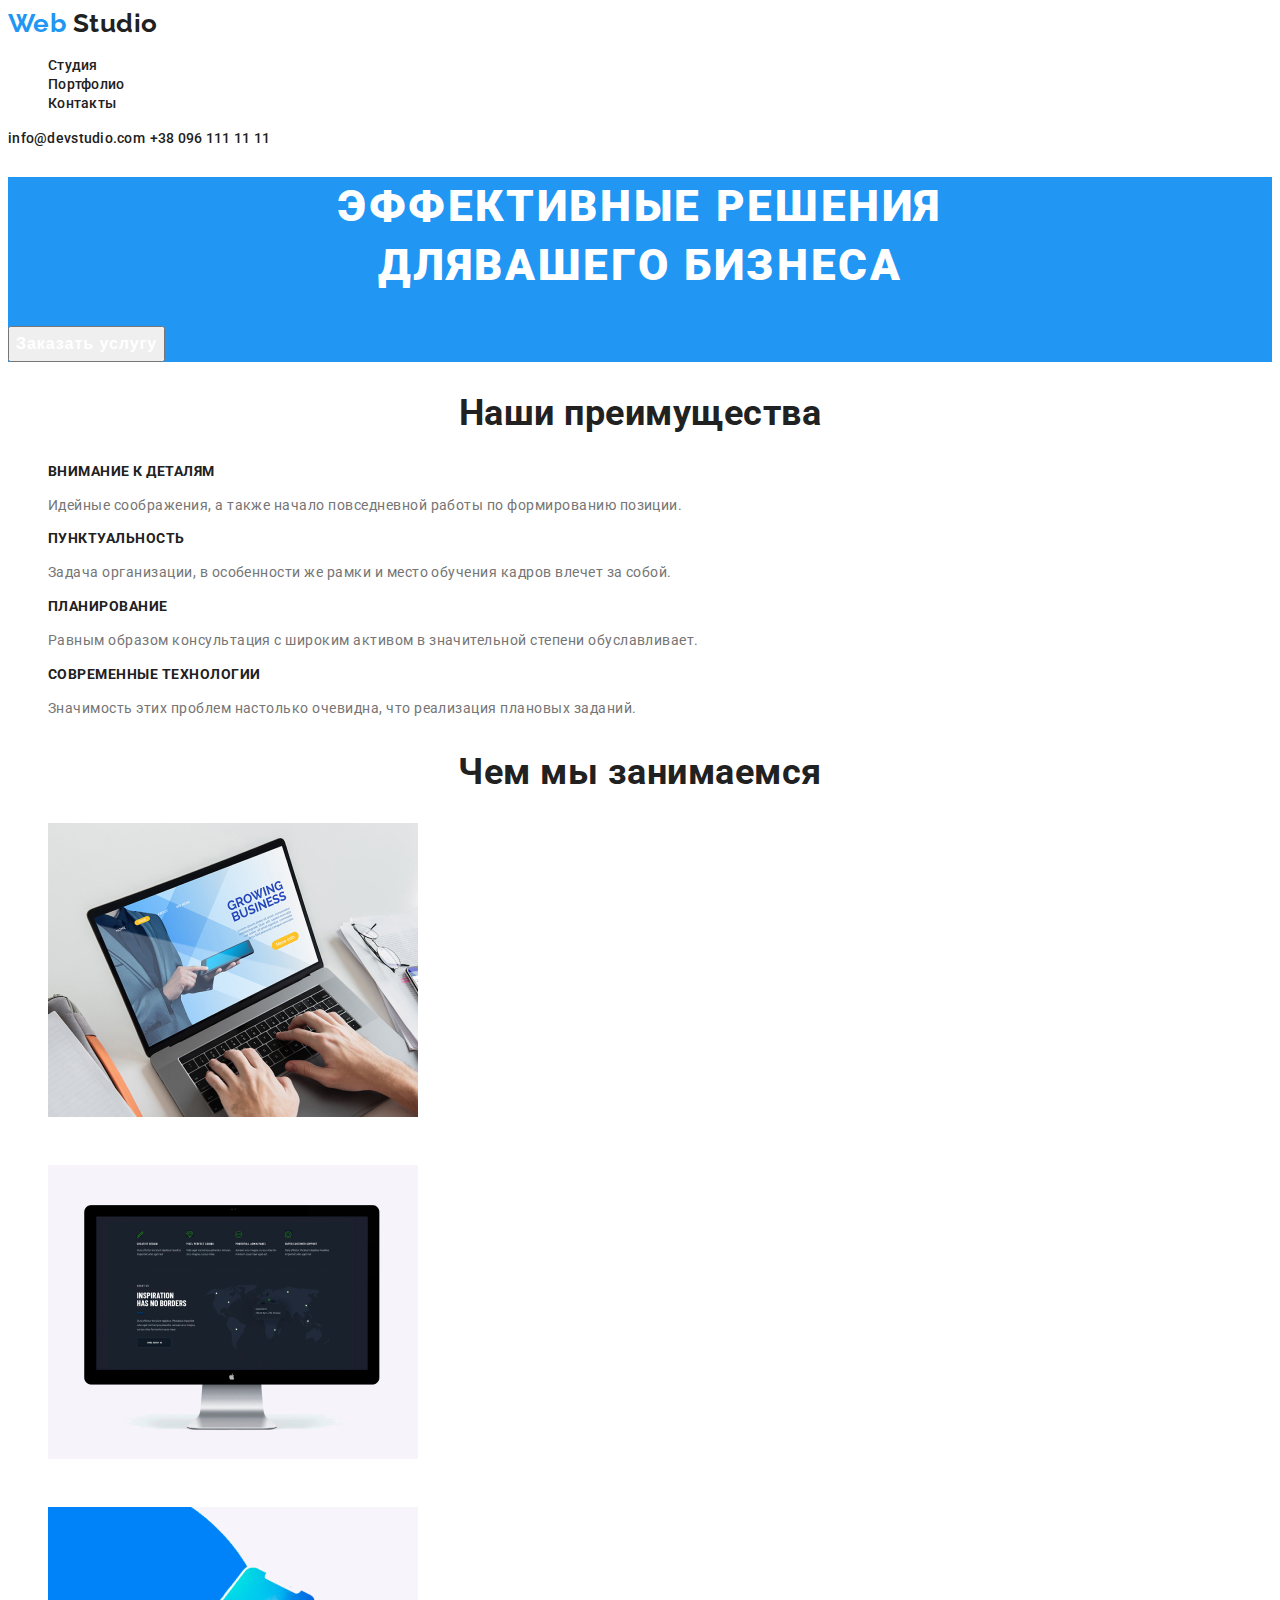
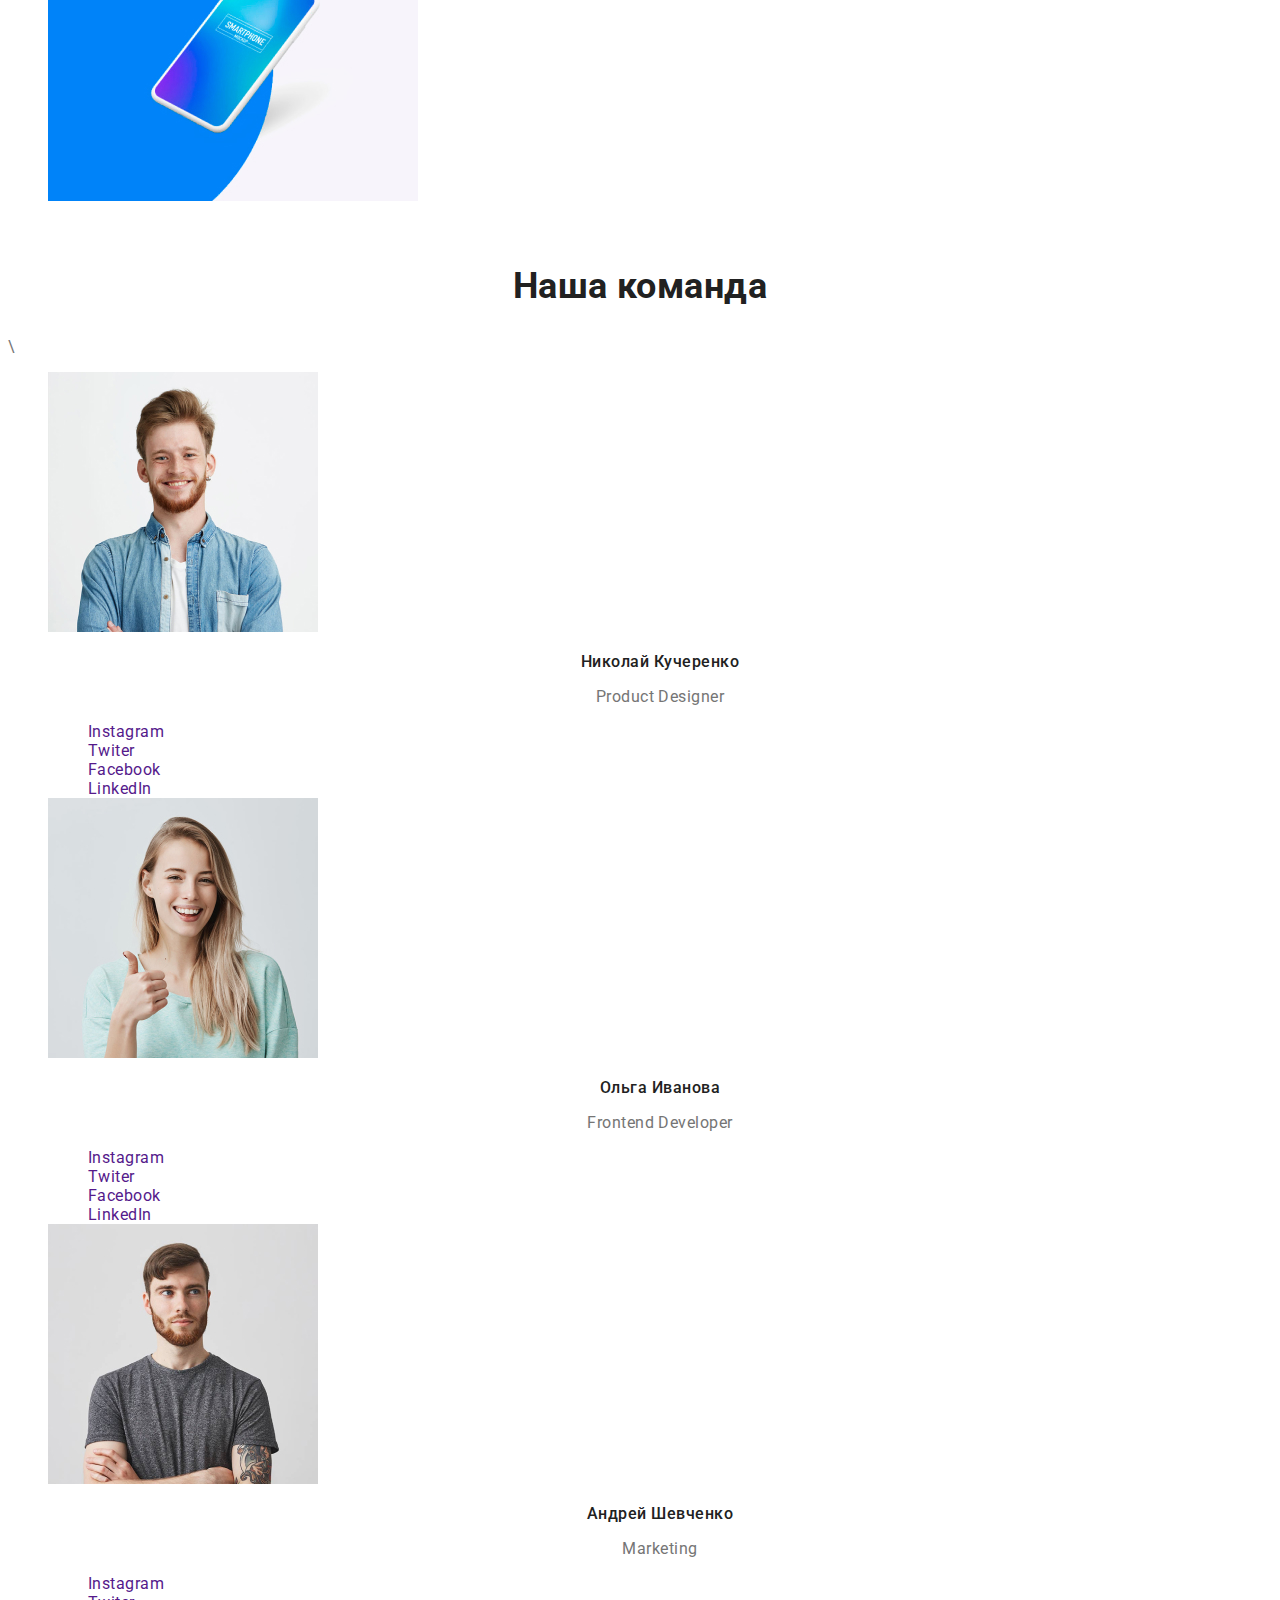
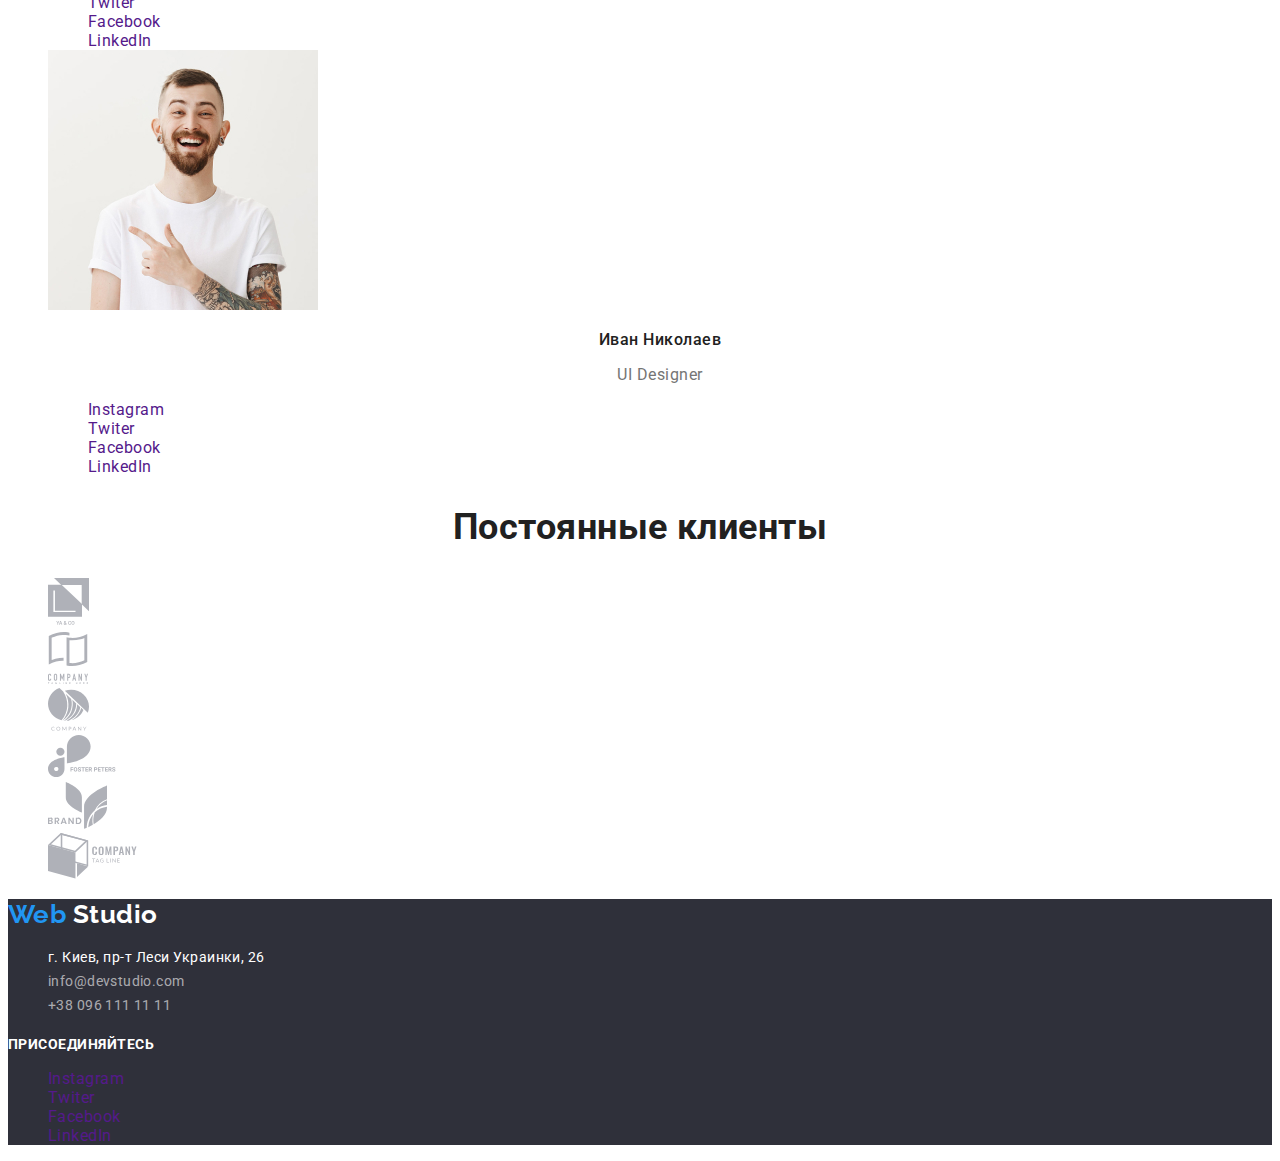
<file: index.html>
<!DOCTYPE html>
<html lang="ru">
  <head>
    <meta charset="UTF-8" />
    <meta name="viewport" content="width=device-width, initial-scale=1.0" />
    <title>Web Studio</title>
    <link
      href="https://fonts.googleapis.com/css2?family=Raleway:wght@700&family=Roboto:wght@400;500;700;900&display=swap"
      rel="stylesheet"
    />
    <link rel="stylesheet" href="./css/style.css" />
  </head>
  <body class="page">
    <!--Шапка страницы-->
    <header>
      <nav class="site-nav">
        <a class="logo" href="./index.html"
          >Web <span class="item">Studio</span></a
        >
        <ul class="list">
          <li><a class="link" href="./index.html">Студия</a></li>
          <li>
            <a class="link" href="./portfolio.html" target="_blank"
              >Портфолио</a
            >
          </li>
          <li><a class="link" href="">Контакты</a></li>
        </ul>
      </nav>
      <address class="mail">
        <a class="link" href="mailto:info@devstudio.com">info@devstudio.com</a>
        <a class="link" href="tel:+380961111111">+38 096 111 11 11</a>
      </address>
    </header>
    <main>
      <!--Герой страницы-->
      <section class="hero">
        <h1 class="hero-title">
          Эффективные решения<br />
          длявашего бизнеса
        </h1>
        <button class="button">Заказать услугу</button>
      </section>
      <!--наши преимущества -->
      <section class="advantages">
        <h2 class="section-title">Наши преимущества</h2>
        <ul class="list">
          <li>
            <h3 class="title">Внимание к деталям</h3>
            <p class="text">
              Идейные соображения, а также начало повседневной работы по
              формированию позиции.
            </p>
          </li>
          <li>
            <h3 class="title">Пунктуальность</h3>
            <p class="text">
              Задача организации, в особенности же рамки и место обучения кадров
              влечет за собой.
            </p>
          </li>
          <li>
            <h3 class="title">Планирование</h3>
            <p class="text">
              Равным образом консультация с широким активом в значительной
              степени обуславливает.
            </p>
          </li>
          <li>
            <h3 class="title">Современные технологии</h3>
            <p class="text">
              Значимость этих проблем настолько очевидна, что реализация
              плановых заданий.
            </p>
          </li>
        </ul>
      </section>
      <!-- Чем мы занимаемся -->
      <section class="works">
        <h2 class="section-title">Чем мы занимаемся</h2>
        <ul class="list">
          <li>
            <img
              src="./image/activity1.jpg"
              alt="Ноутбук"
              width="370"
              height="294"
            />
            <h3 class="title">десктопные приложения</h3>
          </li>
          <li>
            <img
              src="./image/activity2.jpg"
              alt="Смартфон"
              width="370"
              height="294"
            />
            <h3 class="title">мобильные приложения</h3>
          </li>
          <li>
            <img
              src="./image/activity3.jpg"
              alt="компьютер"
              width="370"
              height="294"
            />
            <h3 class="title">дизайнерские решения</h3>
          </li>
        </ul>
      </section>
      <!-- Наша команда -->
      <section class="team">
        <h2 class="section-title">Наша команда</h2>
        \
        <ul class="list">
          <li>
            <img
              src="./image/foto1.jpg"
              alt="фото Николая"
              width="270"
              height="260"
            />
            <h3 class="title">Николай Кучеренко</h3>
            <p lang="en" class="text">Product Designer</p>
            <ul class="list">
              <li>
                <a class="link" href="" aria-label="ссылка на инстаграм"
                  >Instagram</a
                >
              </li>
              <li>
                <a class="link" href="" aria-label="ссылка на твитер"
                  >Twiter
                </a>
              </li>
              <li>
                <a class="link" href="" aria-label="ссылка на фейсбук"
                  >Facebook</a
                >
              </li>
              <li>
                <a class="link" href="" aria-label="ссылка на линкендин"
                  >LinkedIn</a
                >
              </li>
            </ul>
          </li>
          <li>
            <img
              class="link"
              src="./image/foto2.jpg"
              alt="фото Ольги"
              width="270"
              height="260"
            />
            <h3 class="title">Ольга Иванова</h3>
            <p lang="en" class="text">Frontend Developer</p>
            <ul class="list">
              <li>
                <a class="link" href="" aria-label="ссылка на инстаграм"
                  >Instagram</a
                >
              </li>
              <li>
                <a class="link" href="" aria-label="ссылка на твитер"
                  >Twiter
                </a>
              </li>
              <li>
                <a class="link" href="" aria-label="ссылка на фейсбук"
                  >Facebook</a
                >
              </li>
              <li>
                <a class="link" href="" aria-label="ссылка на линкендин"
                  >LinkedIn</a
                >
              </li>
            </ul>
          </li>
          <li>
            <img
              src="./image/foto3.jpg"
              alt="фото Андрея"
              width="270"
              height="260"
            />
            <h3 class="title">Андрей Шевченко</h3>
            <p lang="en" class="text">Marketing</p>
            <ul class="list">
              <li>
                <a class="link" href="" aria-label="ссылка на инстаграм"
                  >Instagram</a
                >
              </li>
              <li>
                <a class="link" href="" aria-label="ссылка на твитер"
                  >Twiter
                </a>
              </li>
              <li>
                <a class="link" href="" aria-label="ссылка на фейсбук"
                  >Facebook</a
                >
              </li>
              <li>
                <a class="link" href="" aria-label="ссылка на линкендин"
                  >LinkedIn</a
                >
              </li>
            </ul>
          </li>
          <li>
            <img
              src="./image/foto4.jpg"
              alt="фото Ивана"
              width="270"
              height="260"
            />
            <h3 class="title">Иван Николаев</h3>
            <p lang="en" class="text">UI Designer</p>
            <ul class="list">
              <li>
                <a class="link" href="" aria-label="ссылка на инстаграм"
                  >Instagram</a
                >
              </li>
              <li>
                <a class="link" href="" aria-label="ссылка на твитер"
                  >Twiter
                </a>
              </li>
              <li>
                <a class="link" href="" aria-label="ссылка на фейсбук"
                  >Facebook</a
                >
              </li>
              <li>
                <a class="link" href="" aria-label="ссылка на линкендин"
                  >LinkedIn</a
                >
              </li>
            </ul>
          </li>
        </ul>
      </section>
      <!-- Постоянные клиенты -->
      <section class="section">
        <h2 class="section-title">Постоянные клиенты</h2>
        <ul class="list">
          <li>
            <a class="link" href=""
              ><img src="./image/logo1.svg" alt="logo-1"
            /></a>
          </li>
          <li>
            <a class="link" href=""
              ><img src="./image/logo2.svg" alt="logo-2"
            /></a>
          </li>
          <li>
            <a class="link" href=""
              ><img src="./image/logo3.svg" alt="logo-3"
            /></a>
          </li>
          <li>
            <a class="link" href=""
              ><img src="./image/logo4.svg" alt="logo-4"
            /></a>
          </li>
          <li>
            <a class="link" href=""
              ><img src="./image/logo5.svg" alt="logo-5"
            /></a>
          </li>
          <li>
            <a class="link" href=""
              ><img src="./image/logo6.svg" alt="logo-6"
            /></a>
          </li>
        </ul>
      </section>
    </main>
    <!-- Подвал сайта -->
    <footer class="footer">
      <a class="logo link" href="./index.html"
        >Web <span class="word">Studio</span></a
      >
      <address>
        <ul class="list">
          <li>
            <a
              class="location link"
              href="https://goo.gl/maps/NypTD91cG4czdafWA"
              target="_blank"
              >г. Киев, пр-т Леси Украинки, 26</a
            >
          </li>
          <li>
            <a class="contaks link" href="mailto:info@devstudio.com"
              >info@devstudio.com</a
            >
          </li>
          <li>
            <a class="contaks link" href="tel:+380961111111"
              >+38 096 111 11 11</a
            >
          </li>
        </ul>
      </address>
      <b class="action">присоединяйтесь</b>
      <ul class="list">
        <li>
          <a class="link" href="" aria-label="ссылка на инстаграм">Instagram</a>
        </li>
        <li>
          <a class="link" href="" aria-label="ссылка на твитер">Twiter </a>
        </li>
        <li>
          <a class="link" href="" aria-label="ссылка на фейсбук">Facebook</a>
        </li>
        <li>
          <a class="link" href="" aria-label="ссылка на линкендин">LinkedIn</a>
        </li>
      </ul>
    </footer>
  </body>
</html>
</file>
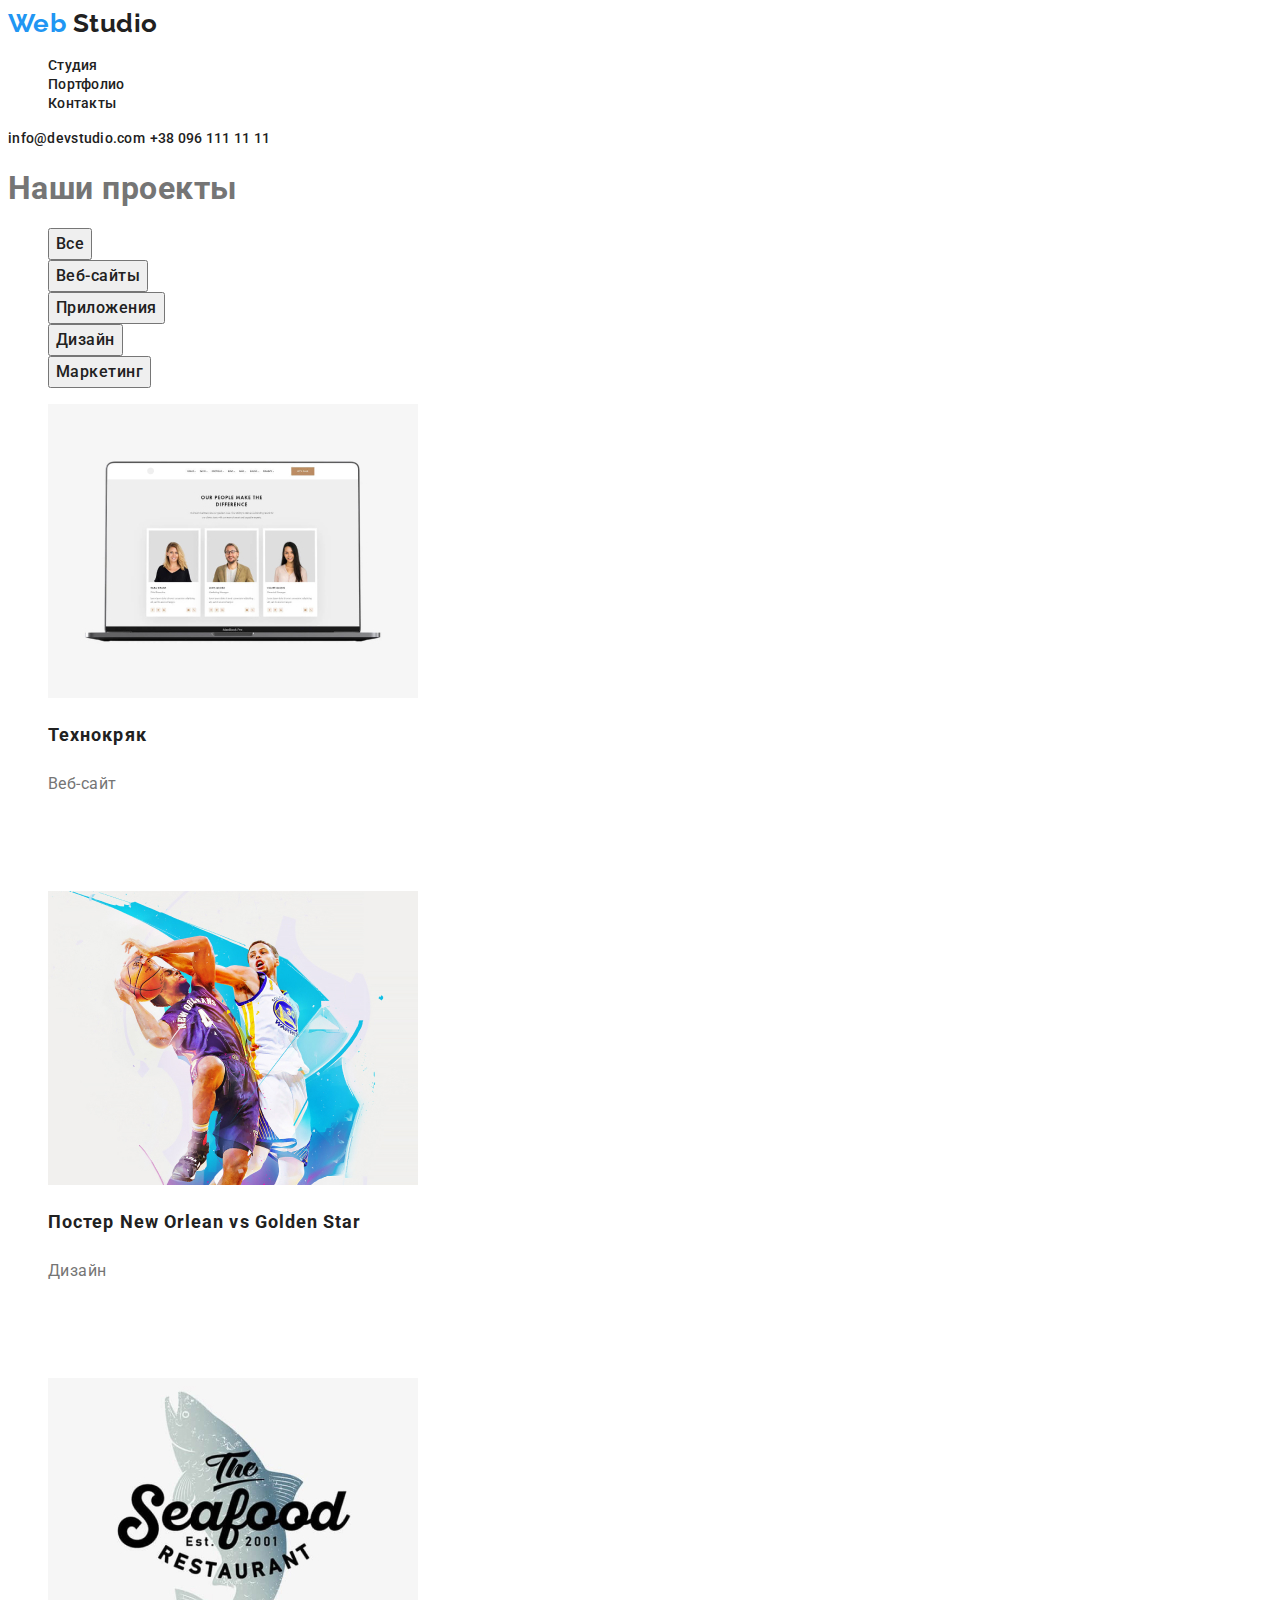
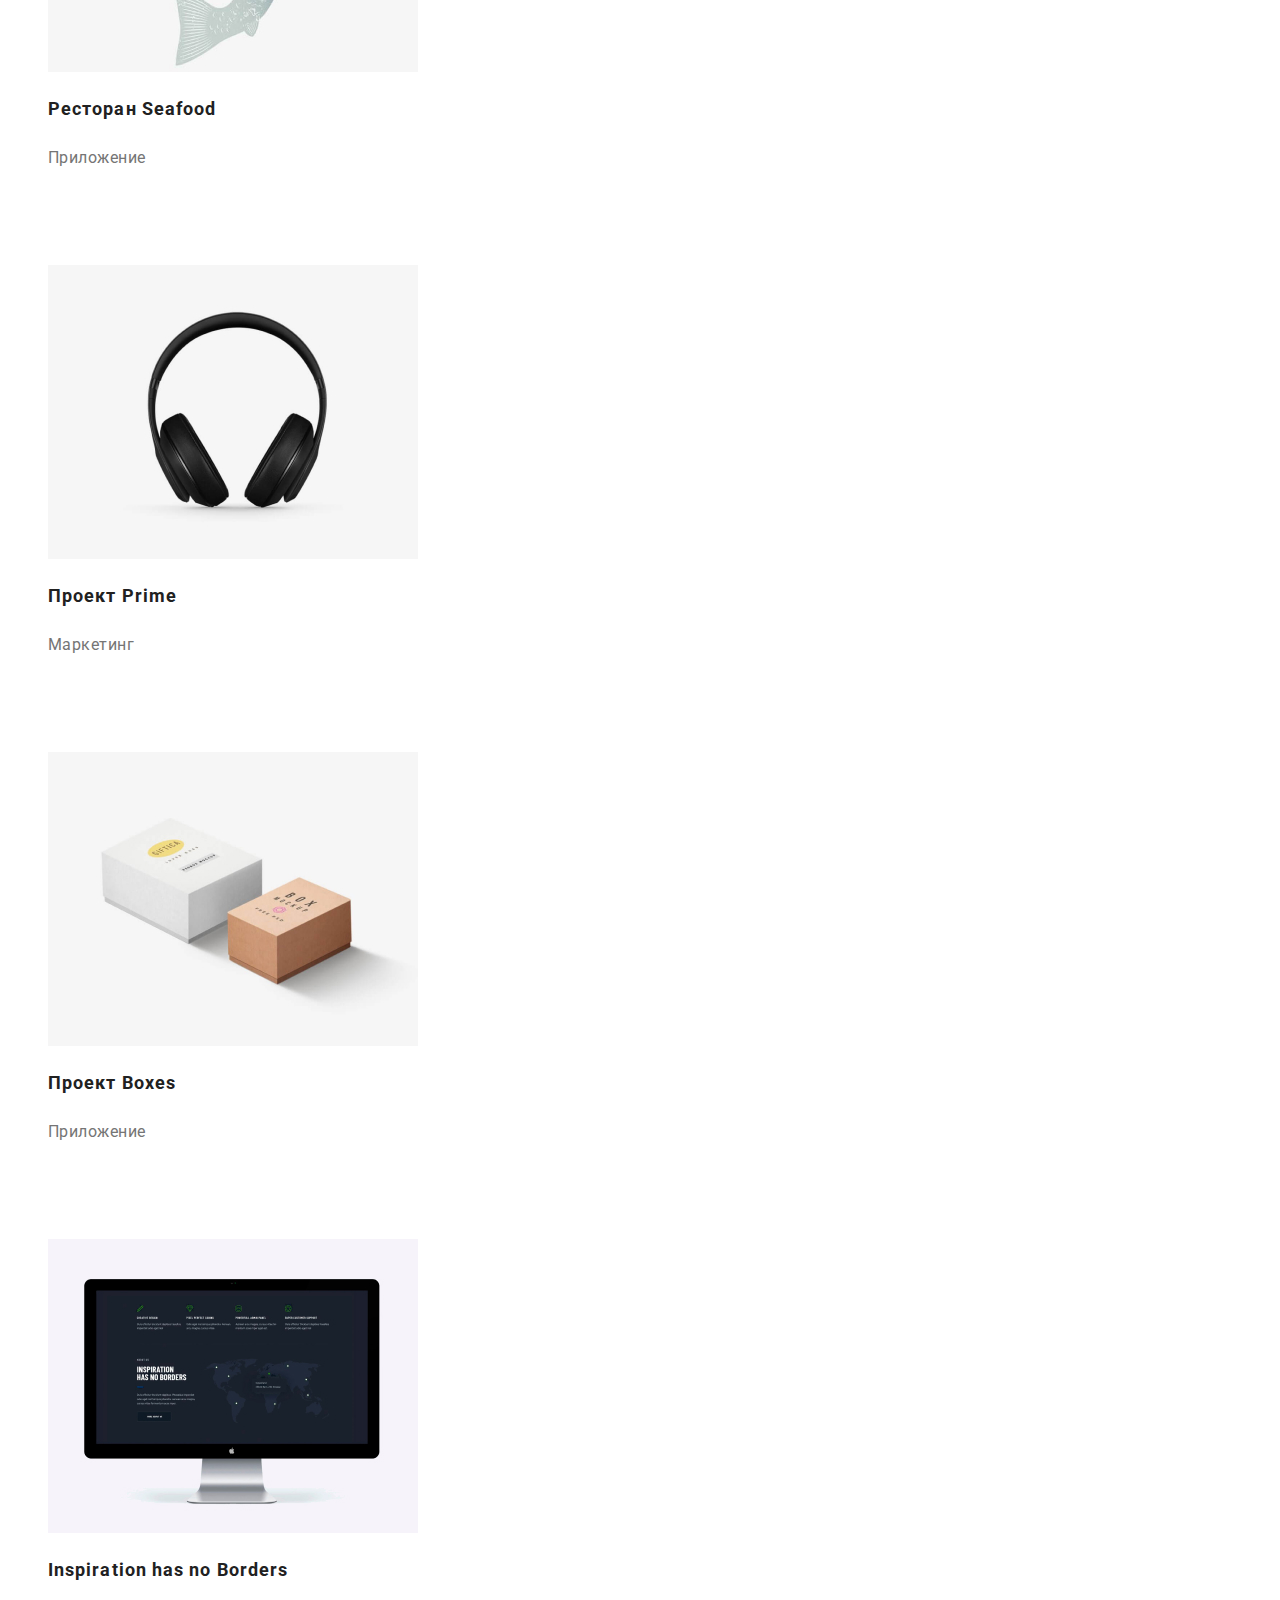
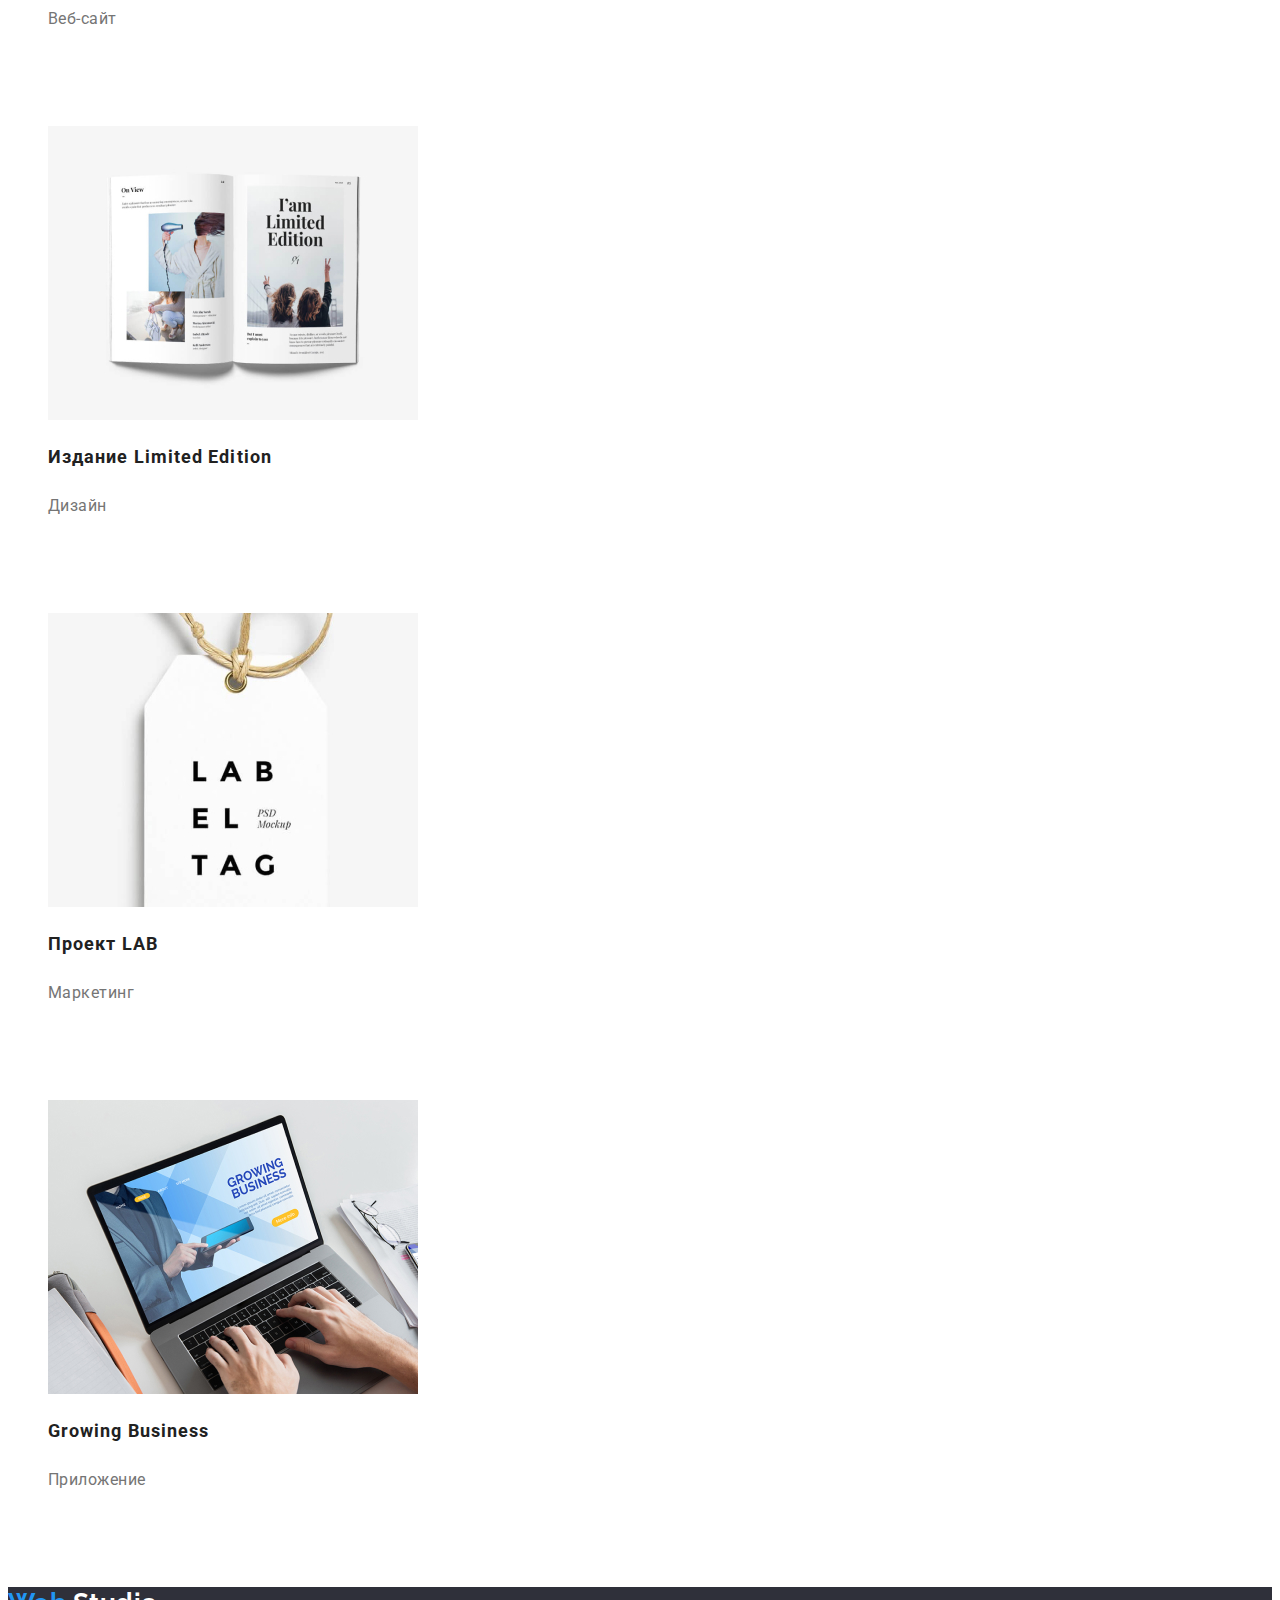
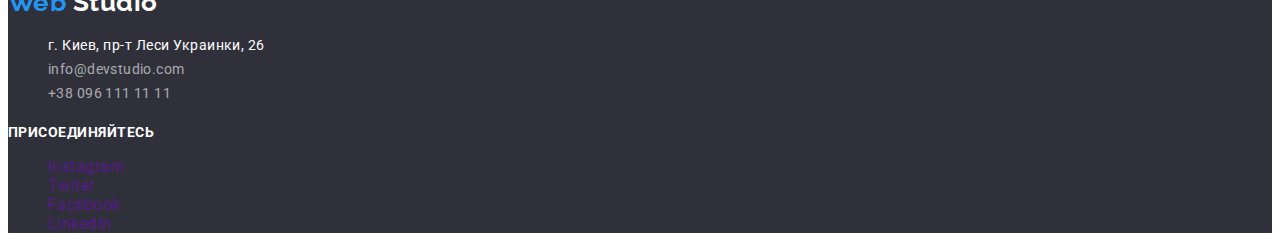
<file: portfolio.html>
<!DOCTYPE html>
<html lang="ru">
  <head>
    <meta charset="UTF-8" />
    <meta name="viewport" content="width=device-width, initial-scale=1.0" />
    <title>Портфолио</title>
    <link
      href="https://fonts.googleapis.com/css2?family=Raleway:wght@700&family=Roboto:wght@400;500;700;900&display=swap"
      rel="stylesheet"
    />
    <link rel="stylesheet" href="./css/style.css" />
  </head>

  <body class="page">
    <!--Шапка страницы-->
    <header>
      <nav class="site-nav">
        <a class="logo" href="./index.html"
          >Web <span class="item">Studio</span></a
        >
        <ul class="list">
          <li><a class="link" href="./index.html">Студия</a></li>
          <li>
            <a class="link" href="./portfolio.html" target="_blank"
              >Портфолио</a
            >
          </li>
          <li><a class="link" href="">Контакты</a></li>
        </ul>
      </nav>
      <address class="mail">
        <a class="link" href="mailto:info@devstudio.com">info@devstudio.com</a>
        <a class="link" href="tel:+380961111111">+38 096 111 11 11</a>
      </address>
    </header>
    <!-- наполнение сайта -->
    <main>
      <h1>Наши проекты</h1>
      <ul class="strainer list">
        <li><button type="button" class="button">Все</button></li>
        <li><button type="button" class="button">Веб-сайты</button></li>
        <li><button type="button" class="button">Приложения</button></li>
        <li><button type="button" class="button">Дизайн</button></li>
        <li><button type="button" class="button">Маркетинг</button></li>
      </ul>
      <ul class="projects list">
        <li>
          <a class="link" href=""
            ><img
              src="./image/foto-projekt/img.jpg"
              alt="Фото сайта"
              width="370"
              height="294"
            />
            <h2 class="title">Технокряк</h2>
            <p class="item">Веб-сайт</p>
            <p class="text">
              Технокряк это современная площадка распространения коронавируса.
              Компании используют эту платформу для цифрового шпионажа и атак на
              защищённые сервера конкурентов.
            </p></a
          >
        </li>
        <li>
          <a class="link" href=""
            ><img
              src="./image/foto-projekt/img-1.jpg"
              alt="Баскетболисты"
              width="370"
              height="294"
            />
            <h2 class="title">Постер New Orlean vs Golden Star</h2>
            <p class="item">Дизайн</p>
            <p class="text">
              Технокряк это современная площадка распространения коронавируса.
              Компании используют эту платформу для цифрового шпионажа и атак на
              защищённые сервера конкурентов.
            </p></a
          >
        </li>
        <li>
          <a class="link" href=""
            ><img
              src="./image/foto-projekt/img-2.jpg"
              alt="Логоти ресторана"
              width="370"
              height="294"
            />
            <h2 class="title">Ресторан Seafood</h2>
            <p class="item">Приложение</p>
            <p class="text">
              Технокряк это современная площадка распространения коронавируса.
              Компании используют эту платформу для цифрового шпионажа и атак на
              защищённые сервера конкурентов.
            </p></a
          >
        </li>
        <li>
          <a class="link" href=""
            ><img
              src="./image/foto-projekt/img-3.jpg"
              alt="Наушники"
              width="370"
              height="294"
            />
            <h2 class="title">Проект Prime</h2>
            <p class="item">Маркетинг</p>
            <p class="text">
              Технокряк это современная площадка распространения коронавируса.
              Компании используют эту платформу для цифрового шпионажа и атак на
              защищённые сервера конкурентов.
            </p></a
          >
        </li>
        <li>
          <a class="link" href=""
            ><img
              src="./image/foto-projekt/img-4.jpg"
              alt="Коробки"
              width="370"
              height="294"
            />
            <h2 class="title">Проект Boxes</h2>
            <p class="item">Приложение</p>
            <p class="text">
              Технокряк это современная площадка распространения коронавируса.
              Компании используют эту платформу для цифрового шпионажа и атак на
              защищённые сервера конкурентов.
            </p></a
          >
        </li>
        <li>
          <a class="link" href=""
            ><img
              src="./image/foto-projekt/img-5.jpg"
              alt="Фото сайта"
              width="370"
              height="294"
            />
            <h2 class="title">Inspiration has no Borders</h2>
            <p class="item">Веб-сайт</p>
            <p class="text">
              Технокряк это современная площадка распространения коронавируса.
              Компании используют эту платформу для цифрового шпионажа и атак на
              защищённые сервера конкурентов.
            </p></a
          >
        </li>
        <li>
          <a class="link" href=""
            ><img
              src="./image/foto-projekt/img-6.jpg"
              alt="Страница журнала"
              width="370"
              height="294"
            />
            <h2 class="title">Издание Limited Edition</h2>
            <p class="item">Дизайн</p>
            <p class="text">
              Технокряк это современная площадка распространения коронавируса.
              Компании используют эту платформу для цифрового шпионажа и атак на
              защищённые сервера конкурентов.
            </p></a
          >
        </li>
        <li>
          <a class="link" href=""
            ><img
              src="./image/foto-projekt/img-7.jpg"
              alt="Бирка"
              width="370"
              height="294"
            />
            <h2 class="title">Проект LAB</h2>
            <p class="item">Маркетинг</p>
            <p class="text">
              Технокряк это современная площадка распространения коронавируса.
              Компании используют эту платформу для цифрового шпионажа и атак на
              защищённые сервера конкурентов.
            </p></a
          >
        </li>
        <li>
          <a class="link" href=""
            ><img
              src="./image/foto-projekt/img-8.jpg"
              alt="Десктопное приложение"
              width="370"
              height="294"
            />
            <h2 class="title">Growing Business</h2>
            <p class="item">Приложение</p>
            <p class="text">
              Технокряк это современная площадка распространения коронавируса.
              Компании используют эту платформу для цифрового шпионажа и атак на
              защищённые сервера конкурентов.
            </p></a
          >
        </li>
      </ul>
    </main>
    <!-- Подвал сайта -->
    <footer class="footer">
      <a class="logo link" href="./index.html"
        >Web <span class="word">Studio</span></a
      >
      <address>
        <ul class="list">
          <li>
            <a
              class="location link"
              href="https://goo.gl/maps/NypTD91cG4czdafWA"
              target="_blank"
              >г. Киев, пр-т Леси Украинки, 26</a
            >
          </li>
          <li>
            <a class="contaks link" href="mailto:info@devstudio.com"
              >info@devstudio.com</a
            >
          </li>
          <li>
            <a class="contaks link" href="tel:+380961111111"
              >+38 096 111 11 11</a
            >
          </li>
        </ul>
      </address>
      <b class="action">присоединяйтесь</b>
      <ul class="list">
        <li>
          <a class="link" href="" aria-label="ссылка на инстаграм">Instagram</a>
        </li>
        <li>
          <a class="link" href="" aria-label="ссылка на твитер">Twiter </a>
        </li>
        <li>
          <a class="link" href="" aria-label="ссылка на фейсбук">Facebook</a>
        </li>
        <li>
          <a class="link" href="" aria-label="ссылка на линкендин">LinkedIn</a>
        </li>
      </ul>
    </footer>
  </body>
</html>
</file>
<file: css/style.css>
/*757575-вторичный цвет
212121-основной цвет текста
FFFFFF-адрес в футере

 color:rgb(255,255,255,0.6)-цвет телефона и эмейла в футере
 2196F3-цвет акцента
 шрифт логотипа-font-family: Raleway;
 шрифт текста-font-family: Roboto;
 */
:root {
  --primary-text-color: #757575;
  --title-text-color: #212121;
  --accent-color: #2196f3;
  --bg-color: #fff;
}
address {
  font-style: normal;
}
.page {
  color: var(--primary-text-color);
  background-color: var(--bg-color);
  font-family: Roboto, sans-serif;
  letter-spacing: 0.03em;
}

.list {
  list-style: none;
}
/* работа ссылок */
a.link {
  text-decoration: none;
}
a.link:hover,
a.link:focus {
  color: var(--accent-color);
}
/* логотип сайта */
.logo {
  color: var(--accent-color);
  font-family: Raleway, sans-serif;
  font-weight: 700;
  font-size: 26px;
  line-height: 1.2;
  text-decoration: none;
}
.item {
  color: var(--title-text-color);
}

/* навигация сайта */
.site-nav .link {
  color: var(--title-text-color);
  font-weight: 500;
  font-size: 14px;
  line-height: 1.14;
  letter-spacing: 0.02em;
}
.mail .link {
  color: var(--title-text-color);
  font-weight: 500;
  font-size: 14px;
  line-height: 1.14;
  letter-spacing: 0.02em;
}
/* тело страницы */
/*герой страницы*/
.hero {
  background-color: var(--accent-color);
}
.hero-title {
  font-weight: 900;
  font-size: 44px;
  line-height: 1.36;
  text-align: center;
  letter-spacing: 0.06em;
  text-transform: uppercase;
  color: var(--bg-color);
}
.hero .button {
  font-weight: 700;
  font-size: 16px;
  line-height: 1.87;
  display: flex;
  align-items: center;
  text-align: center;
  letter-spacing: 0.06em;
  color: var(--bg-color);
}
/* Заголовки секций */
.section-title {
  font-weight: 700;
  font-size: 36px;
  line-height: 1.17;
  text-align: center;
  color: var(--title-text-color);
}
/* Наши преимущества */
.advantages .title {
  font-weight: 700;
  font-size: 14px;
  line-height: 1.14;
  text-transform: uppercase;
  color: var(--title-text-color);
}
.advantages .text {
  font-size: 14px;
  line-height: 1.71;
}
/* Чем мы занимаемся */
.works .title {
  font-weight: 700;
  font-size: 14px;
  line-height: 1.14;
  text-align: center;
  text-transform: uppercase;
  color: var(--bg-color);
}
/* Наша команда */
.team .title {
  font-weight: 500;
  font-size: 16px;
  line-height: 1.19;
  text-align: center;
  color: var(--title-text-color);
}
.team .text {
  font-size: 16px;
  line-height: 1.19;
  text-align: center;
}
/* постоянные клиенты */
/* подвал страницы */
.footer {
  background-color: #2f303a;
}
/* логотип в футере */
.footer .word {
  color: var(--bg-color);
}
.footer .location {
  font-size: 14px;
  line-height: 1.71;
  color: var(--bg-color);
}
.footer .contaks {
  font-family: Roboto, sans-serif;
  font-size: 14px;
  line-height: 1.71;
  letter-spacing: 0.03em;
  color: rgba(255, 255, 255, 0.6);
}
.action {
  font-weight: 700;
  font-size: 14px;
  line-height: 1.14;
  text-transform: uppercase;
  color: var(--bg-color);
}

/* страница портфолио */

.strainer .button {
  font-family: Roboto;
  font-weight: 500;
  font-size: 16px;
  line-height: 1.62;
  text-align: center;
  letter-spacing: 0.03em;
  color: var(--title-text-color);
}
.projects .title {
  font-family: Roboto;
  font-weight: 700;
  font-size: 18px;
  line-height: 2;
  letter-spacing: 0.06em;
  color: var(--title-text-color);
}
.projects .text {
  font-family: Roboto;
  font-size: 18px;
  line-height: 1.56;
  letter-spacing: 0.03em;
  color: var(--bg-color);
}
.projects .item {
  font-family: Roboto;
  font-size: 16px;
  line-height: 1.87;
  letter-spacing: 0.03em;
  color: var(--primary-text-color);
}
</file>
